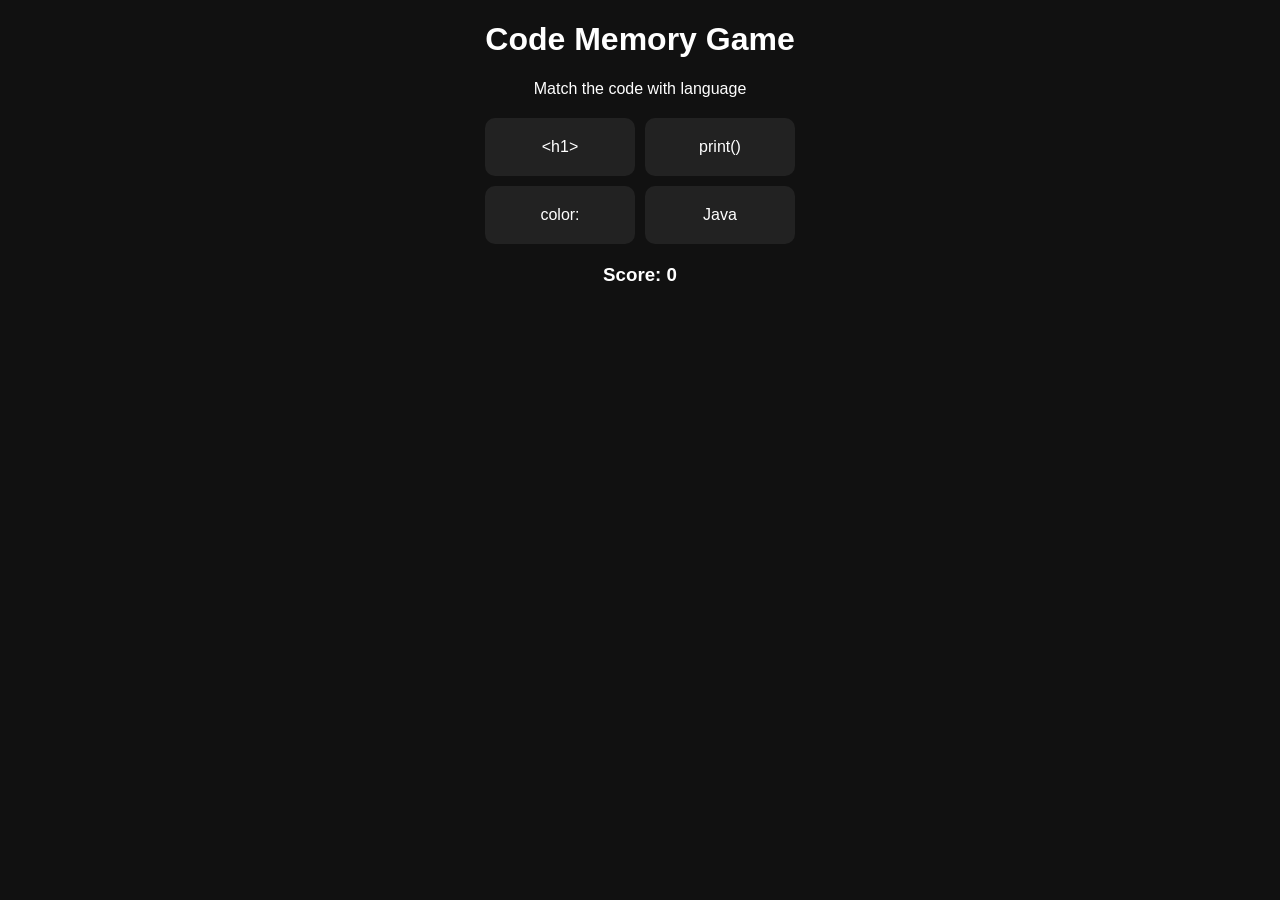
<file: game.html>
<!DOCTYPE html>
<html>
<head>
    <title>Memory Game</title>
    <meta name="viewport" content="width=device-width, initial-scale=1.0">

    <style>
        body {
            background: #111;
            color: white;
            text-align: center;
            font-family: Arial;
        }

        .grid {
            display: grid;
            grid-template-columns: repeat(2, 150px);
            gap: 10px;
            justify-content: center;
            margin-top: 20px;
        }

        .card {
            background: #222;
            padding: 20px;
            border-radius: 10px;
            cursor: pointer;
        }
    </style>
</head>
<body>

    <h1>Code Memory Game</h1>
    <p>Match the code with language</p>

    <div class="grid">
        <div class="card" onclick="check('html')">&lt;h1&gt;</div>
        <div class="card" onclick="check('python')">print()</div>
        <div class="card" onclick="check('css')">color:</div>
        <div class="card" onclick="check('wrong')">Java</div>
    </div>

    <h2 id="result"></h2>
    <h3>Score: <span id="score">0</span></h3>

    <script>
        let score = 0;

        function check(answer) {
            if(answer === 'html' || answer === 'python' || answer === 'css') {
                document.getElementById("result").innerHTML = "Correct Match!";
                score += 10;
            } else {
                document.getElementById("result").innerHTML = "Wrong Match!";
            }
            document.getElementById("score").innerHTML = score;
        }
    </script>

</body>
</html>
</file>
